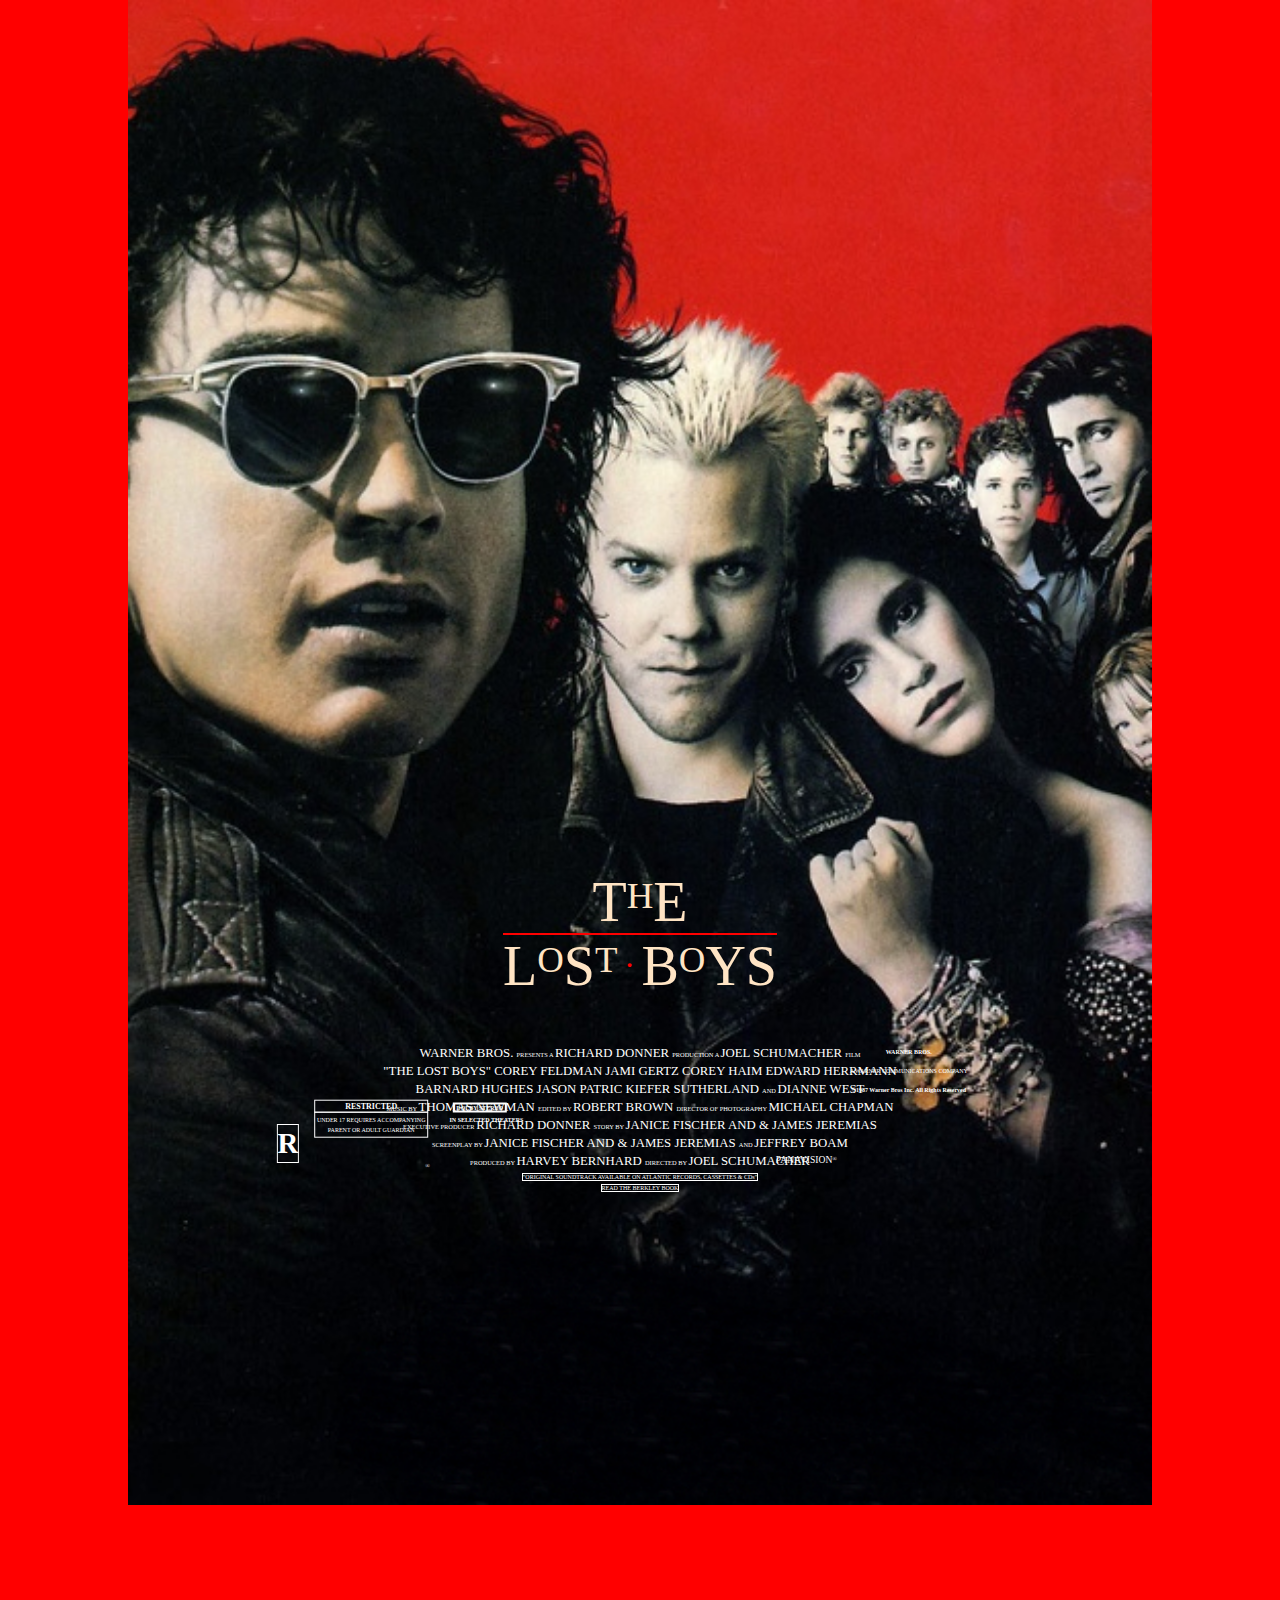
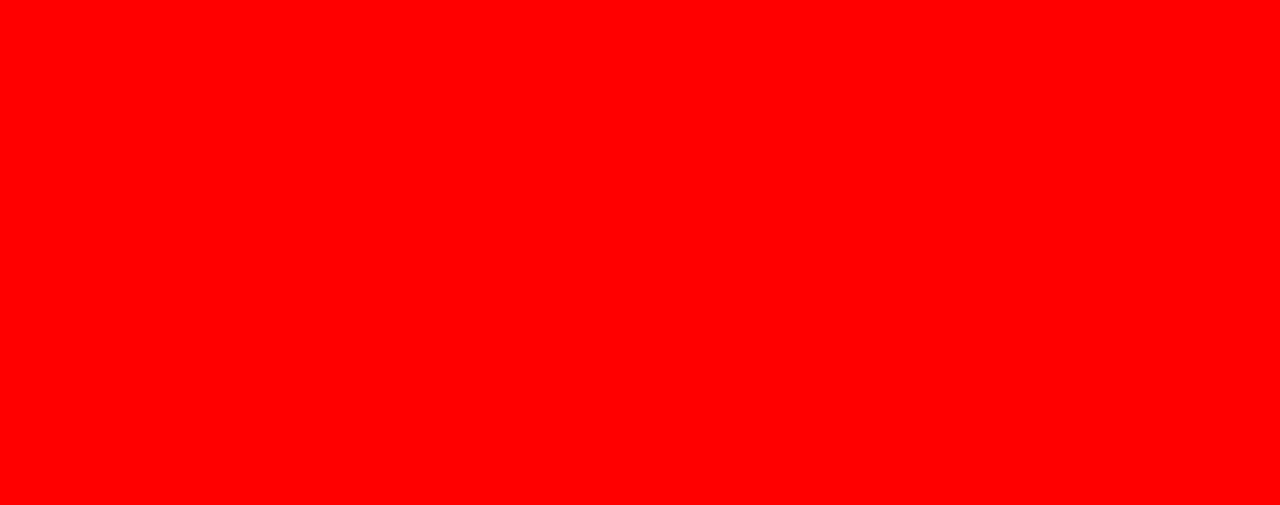
<file: index.html>
<!doctype html>
<html lang="en">
    <head>
    <meta charset="utf-8">
    <meta name="viewport" content="width=device-width, initial-scale=1">
    <meta name="description" content="Movie Poster">
    <meta name="robots" content="noindex, nofollow">
    <!-- add fonts -->
    <link rel="preconnect" href="https://fonts.googleapis.com">
    <link rel="preconnect" href="https://fonts.gstatic.com" crossorigin>
    <link href="https://fonts.googleapis.com/css2?family=Poppins:ital,wght@0,100;0,200;0,300;0,400;0,500;0,600;0,700;0,800;0,900;1,100;1,200;1,300;1,400;1,500;1,600;1,700;1,800;1,900&family=Roboto:ital,wght@0,100;0,300;0,400;0,500;0,700;0,900;1,100;1,300;1,400;1,500;1,700;1,900&display=swap" rel="stylesheet">
    <!-- link CSS -->
    <link rel="stylesheet" href="./style.css">
    <title>Assignment 3</title>
    </head>
    <body>
        <!--add my picture for the movie poster-->
        <div class="movie-poster">
            <a href="https://m.imdb.com/title/tt0093437/?ref_=nv_sr_srsg_0_tt_8_nm_0_in_0_q_the%2520lost%2520boys"><img src="./img/TheLostBoys.jpg" alt="movie poster"></a>
            <!--add the text at the top of the movie poster-->
            <div class="top-text">
               <p>Sleep all day. Party all night. Never grow old. Never die.</p>
               <p>It's fun to be a vampire.</p>
            </div>
            <!--add the movie name which is the heading for the poster-->
            <div class="heading">
                <span class="bigger-text">T</span><span class="big-text">H</span><span class="bigger-text">E</span>
                <div class="heading-with-line">
                    <span class="bigger-text">L</span><span class="big-text">O</span><span class="bigger-text">S</span><span class="big-text">T</span><span class="red-dot"> . </span><span class="bigger-text">B</span><span class="big-text">O</span><span class="bigger-text">Y</span><span class="bigger-text">S</span>
                </div>
            </div>
            <!--add movie credits and other information at the bottom of the screen-->
            <!--credits-->
            <div class="bottom-text">
             <span class="small-text">WARNER BROS. </span><span class="smaller-text">PRESENTS A </span><span class="small-text">RICHARD DONNER </span><span class="smaller-text">PRODUCTION  A </span><span class="small-text">JOEL SCHUMACHER </span><span class="smaller-text">FILM</span>
            </div>
            <div class="bottom-text">
             <span class="small-text">"THE LOST BOYS"  COREY FELDMAN  JAMI GERTZ  COREY HAIM  EDWARD HERRMANN</span>
            </div>
            <div class="bottom-text">
             <span class="small-text">BARNARD HUGHES  JASON PATRIC  KIEFER SUTHERLAND </span><span class="smaller-text">AND </span><span class="small-text">DIANNE WEST</span>
            </div>
            <div class="bottom-text">
             <span class="smaller-text">MUSIC BY </span><span class="small-text">THOMAS NEWMAN </span><span class="smaller-text">EDITED BY </span><span class="small-text">ROBERT BROWN </span><span class="smaller-text">DIRECTOR OF PHOTOGRAPHY </span><span class="small-text">MICHAEL CHAPMAN</span>
            </div>
            <div class="bottom-text">
             <span class="smaller-text">EXECUTIVE PRODUCER </span><span class="small-text">RICHARD DONNER </span><span class="smaller-text">STORY BY </span><span class="small-text">JANICE FISCHER AND & JAMES JEREMIAS</span>
            </div>
            <div class="bottom-text">
             <span class="smaller-text">SCREENPLAY BY </span><span class="small-text">JANICE FISCHER AND & JAMES JEREMIAS </span><span class="smaller-text">AND </span><span class="small-text">JEFFREY BOAM</span>
            </div>
            <div class="bottom-text">
             <span class="smaller-text">PRODUCED BY </span><span class="small-text">HARVEY BERNHARD </span><span class="smaller-text">DIRECTED BY </span><span class="small-text">JOEL SCHUMACHER</span>
            </div>
            <!--soundtrack and book information-->
            <div class="soundtrack-book">
                <p><span class="surrounding-line1">"ORIGINAL SOUNDTRACK AVAILABLE ON ATLANTIC RECORDS, CASSETTES & CDs"</span></p>
                <p><span class="surrounding-line2">READ THE BERKLEY BOOK</span></p>
            </div>
            <!--panavision-->
            <div class="panavision">
                <span class="pan-text">PANAVISION</span><span class="pan-circle">®</span>
            </div>
            <!--restricted information-->
            <div class="restricted-symbol">R</div>
            <div class="r-circle">®</div>
            <div class="restricted">
                <div class="r-text">RESTRICTED</div>
                <div class="r-box">
                    <p><span class="r-info">UNDER 17 REQUIRES ACCOMPANYING</span></p>
                    <p><span class="r-info">PARENT OR ADULT GUARDIAN</span></p>
                </div>
            </div>
            <!--theater information-->
            <div class="dolby-stereo">DOLBY STEREO</div>
            <div class="theater">IN SELECTED THEATERS</div>
            <!--warner bros information-->
            <div class="warner-bros">
                <p><span class="first-line">WARNER BROS.</span></p>
                <p><span class="second-line">A WARNER COMMUNICATIONS COMPANY</span></p>
                <p><span class="third-line">©1987 Warner Bros Inc. All Rights Reserved</span></p>
            </div>
         </div>
    </body>
</html>
</file>
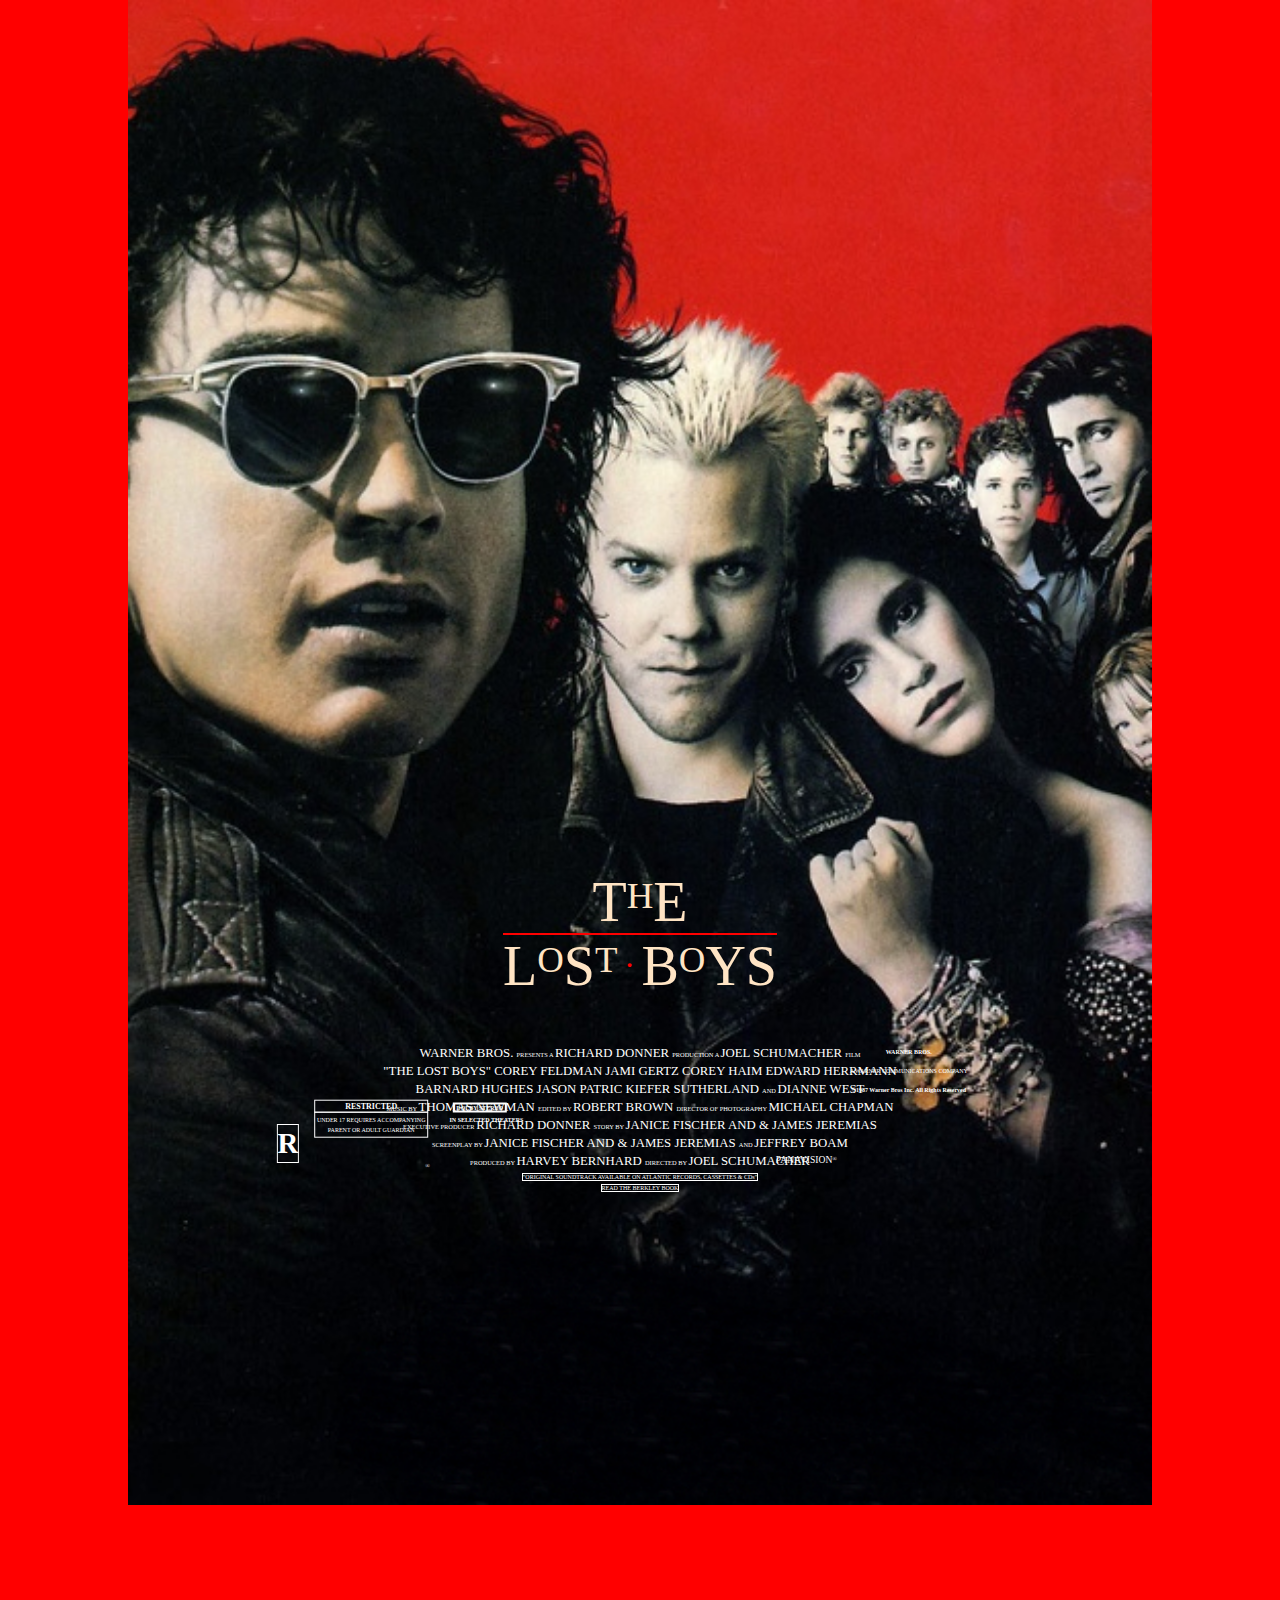
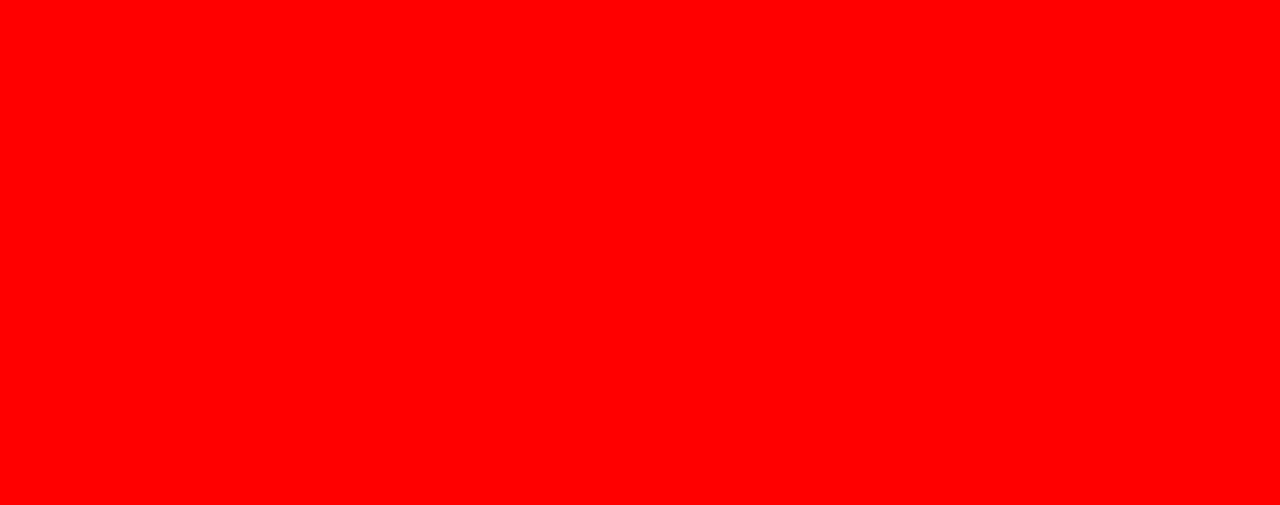
<file: Assignment3.html>
<!doctype html>
<html lang="en">
    <head>
    <meta charset="utf-8">
    <meta name="viewport" content="width=device-width, initial-scale=1">
    <meta name="description" content="Movie Poster">
    <meta name="robots" content="noindex, nofollow">
    <!-- add fonts -->
    <link rel="preconnect" href="https://fonts.googleapis.com">
    <link rel="preconnect" href="https://fonts.gstatic.com" crossorigin>
    <link href="https://fonts.googleapis.com/css2?family=Poppins:ital,wght@0,100;0,200;0,300;0,400;0,500;0,600;0,700;0,800;0,900;1,100;1,200;1,300;1,400;1,500;1,600;1,700;1,800;1,900&family=Roboto:ital,wght@0,100;0,300;0,400;0,500;0,700;0,900;1,100;1,300;1,400;1,500;1,700;1,900&display=swap" rel="stylesheet">
    <!-- link CSS -->
    <link rel="stylesheet" href="./style.css">
    <title>Assignment 3</title>
    </head>
    <body>
        <!--add my picture for the movie poster-->
        <div class="movie-poster">
            <a href="https://m.imdb.com/title/tt0093437/?ref_=nv_sr_srsg_0_tt_8_nm_0_in_0_q_the%2520lost%2520boys"><img src="./img/TheLostBoys.jpg" alt="movie poster"></a>
            <!--add the text at the top of the movie poster-->
            <div class="top-text">
               <p>Sleep all day. Party all night. Never grow old. Never die.</p>
               <p>It's fun to be a vampire.</p>
            </div>
            <!--add the movie name which is the heading for the poster-->
            <div class="heading">
                <span class="bigger-text">T</span><span class="big-text">H</span><span class="bigger-text">E</span>
                <div class="heading-with-line">
                    <span class="bigger-text">L</span><span class="big-text">O</span><span class="bigger-text">S</span><span class="big-text">T</span><span class="red-dot"> . </span><span class="bigger-text">B</span><span class="big-text">O</span><span class="bigger-text">Y</span><span class="bigger-text">S</span>
                </div>
            </div>
            <!--add movie credits and other information at the bottom of the screen-->
            <!--credits-->
            <div class="bottom-text">
             <span class="small-text">WARNER BROS. </span><span class="smaller-text">PRESENTS A </span><span class="small-text">RICHARD DONNER </span><span class="smaller-text">PRODUCTION  A </span><span class="small-text">JOEL SCHUMACHER </span><span class="smaller-text">FILM</span>
            </div>
            <div class="bottom-text">
             <span class="small-text">"THE LOST BOYS"  COREY FELDMAN  JAMI GERTZ  COREY HAIM  EDWARD HERRMANN</span>
            </div>
            <div class="bottom-text">
             <span class="small-text">BARNARD HUGHES  JASON PATRIC  KIEFER SUTHERLAND </span><span class="smaller-text">AND </span><span class="small-text">DIANNE WEST</span>
            </div>
            <div class="bottom-text">
             <span class="smaller-text">MUSIC BY </span><span class="small-text">THOMAS NEWMAN </span><span class="smaller-text">EDITED BY </span><span class="small-text">ROBERT BROWN </span><span class="smaller-text">DIRECTOR OF PHOTOGRAPHY </span><span class="small-text">MICHAEL CHAPMAN</span>
            </div>
            <div class="bottom-text">
             <span class="smaller-text">EXECUTIVE PRODUCER </span><span class="small-text">RICHARD DONNER </span><span class="smaller-text">STORY BY </span><span class="small-text">JANICE FISCHER AND & JAMES JEREMIAS</span>
            </div>
            <div class="bottom-text">
             <span class="smaller-text">SCREENPLAY BY </span><span class="small-text">JANICE FISCHER AND & JAMES JEREMIAS </span><span class="smaller-text">AND </span><span class="small-text">JEFFREY BOAM</span>
            </div>
            <div class="bottom-text">
             <span class="smaller-text">PRODUCED BY </span><span class="small-text">HARVEY BERNHARD </span><span class="smaller-text">DIRECTED BY </span><span class="small-text">JOEL SCHUMACHER</span>
            </div>
            <!--soundtrack and book information-->
            <div class="soundtrack-book">
                <p><span class="surrounding-line1">"ORIGINAL SOUNDTRACK AVAILABLE ON ATLANTIC RECORDS, CASSETTES & CDs"</span></p>
                <p><span class="surrounding-line2">READ THE BERKLEY BOOK</span></p>
            </div>
            <!--panavision-->
            <div class="panavision">
                <span class="pan-text">PANAVISION</span><span class="pan-circle">®</span>
            </div>
            <!--restricted information-->
            <div class="restricted-symbol">R</div>
            <div class="r-circle">®</div>
            <div class="restricted">
                <div class="r-text">RESTRICTED</div>
                <div class="r-box">
                    <p><span class="r-info">UNDER 17 REQUIRES ACCOMPANYING</span></p>
                    <p><span class="r-info">PARENT OR ADULT GUARDIAN</span></p>
                </div>
            </div>
            <!--theater information-->
            <div class="dolby-stereo">DOLBY STEREO</div>
            <div class="theater">IN SELECTED THEATERS</div>
            <!--warner bros information-->
            <div class="warner-bros">
                <p><span class="first-line">WARNER BROS.</span></p>
                <p><span class="second-line">A WARNER COMMUNICATIONS COMPANY</span></p>
                <p><span class="third-line">©1987 Warner Bros Inc. All Rights Reserved</span></p>
            </div>
         </div>
    </body>
</html>
</file>
<file: style.css>
/*body styling*/
body{
    background-color: red;
    position: relative;
    width: 100%;
    height: auto;
    padding: 0;
    margin: 0;
    box-sizing: border-box;
    object-fit: cover;
}
/*make image take up the whole screen*/
body img{
    width: 80%;
    height: auto;
}
/*make every div a flex container*/
.movie-poster{
    display: flex;
    flex-direction: column;
    text-align-last: center;
}
.text-content {
  position: relative;
  transform: translateY(-35vh);
}
/*style text at the top of the movie poster*/
.top-text{
    position: relative;
    color: white;
    font-size: 1.5em;
    left: 50%;
    top: 10%;
    transform: translate(-50%, -180vh)
}
/*style movie name*/
.heading{
    position: relative;
    color:bisque;
    left: 50%;
    top: 80%;
    transform: translate(-50%, -85vh)
}
/*style movie name text*/
.bigger-text{
    font-size: 3.5em;
}
.big-text{
    font-size: 2.3em;
    position: relative;
    top: -13px;
}
.red-dot{
    font-size: 2em;
    position: relative;
    top: -18px;
    color: red;
}
/*add line to top of movie name (second line)*/
.heading-with-line .bigger-text{
    border-top: 2px solid red;
    padding-top: 0;
}
.heading-with-line .red-dot{
    border-top: 2px solid red;
    padding-top: 3.4px;
}
.heading-with-line .big-text{
    border-top: 2px solid red;
    padding-top: 4.4px;
}
/*style bottom text*/
.bottom-text{
    position: relative;
    color: white;
    left: 50%;
    top: 90%;
    transform: translate(-50%, -80vh)
}
.small-text{
    font-size: 0.8em;
}
.smaller-text{
    font-size: 0.4em;
}
/*style the soundtrack and book information at the bottom*/
.soundtrack-book{
    font-size: 0.3em;
    color: white;
    position: relative;
    left: 50%;
    top: 95%;
    transform: translate(-50%, -80vh)
}
/*style the line around the soundtrack and book information*/
.surrounding-line1{
    border-top: 1px solid white;
    border-bottom: 1px solid white;
    border-left: 1px solid white;
    border-right: 1px solid white;
}
.surrounding-line2{
    border-top: 1px solid white;
    border-bottom: 1px solid white;
    border-left: 1px solid white;
    border-right: 1px solid white;
}
/*style the panavision symbol*/
.panavision{
    color: white;
    position: relative;
    left: 50%;
    top: 95%;
    transform: translate(-37%, -85.2vh)
}
.pan-text{
    font-size: 0.6em;
}
.pan-circle{
    font-size: 0.1em;
    position: relative;
    top: -2px;
}
/*style restricted information*/
.restricted-symbol{
    font-size: 1.8em;
    font-weight: bold;
    color: white;
    border: 1px solid white;
    max-width: 40px;
    margin: 0 auto;
    padding: 0;
    line-height: 37.5px;
    position: relative;
    left: 50%;
    top: 95%;
    transform: translate(-4352%, -90vh);
}
.r-circle{
    font-size: 0.1em;
    color: white;
    position: relative;
    left: 5%;
    top: 50%;
    transform: translate(-21.6%, -90vh);
}
.restricted{
    position: relative;
    left: 50%;
    top: 95%;
    transform: translate(-71%, -97.7vh)
}
.r-text{
    color:white;
    font-size: 0.5em;
    font-weight: bold;
    border: 1px solid white;
    max-width: 110px;
    margin: 0 auto;
    padding: 1px;
}
.r-box{
    font-size: 0.2em;
    color:white;
    border: 1px solid white;
    max-width: 110px;
    margin: -1px auto;
    padding: 1px;
}
/*theatre styling*/
.dolby-stereo{
    font-size: 0.2em;
    font-weight: bold;
    color:white;
    border-top: 2px solid white;
    border-bottom: 2px solid white;
    border-left: 2px solid white;
    border-right: 2px solid white;
    max-width: 50px;
    position: relative;
    left: 5%;
    top: 95%;
    transform: translate(720%, -101.5vh);
}
.theater{
    font-size: 0.1em;
    font-weight: bold;
    color:white;
    position: relative;
    left: 5%;
    top: 95%;
    transform: translate(-17%, -101vh);
}
/*Warner Bros styling*/
.warner-bros{
    color: white;
    line-height: 0px;
    position: relative;
    left: 5%;
    top: 95%;
    transform: translate(16%, -111vh);
}
.first-line{
    font-size: 0.3em;
    font-weight: bold;
}
.second-line{
    font-size: 0.2em;
}
.third-line{
    font-size: 0.1em;
    font-weight: bold;
}
</file>
